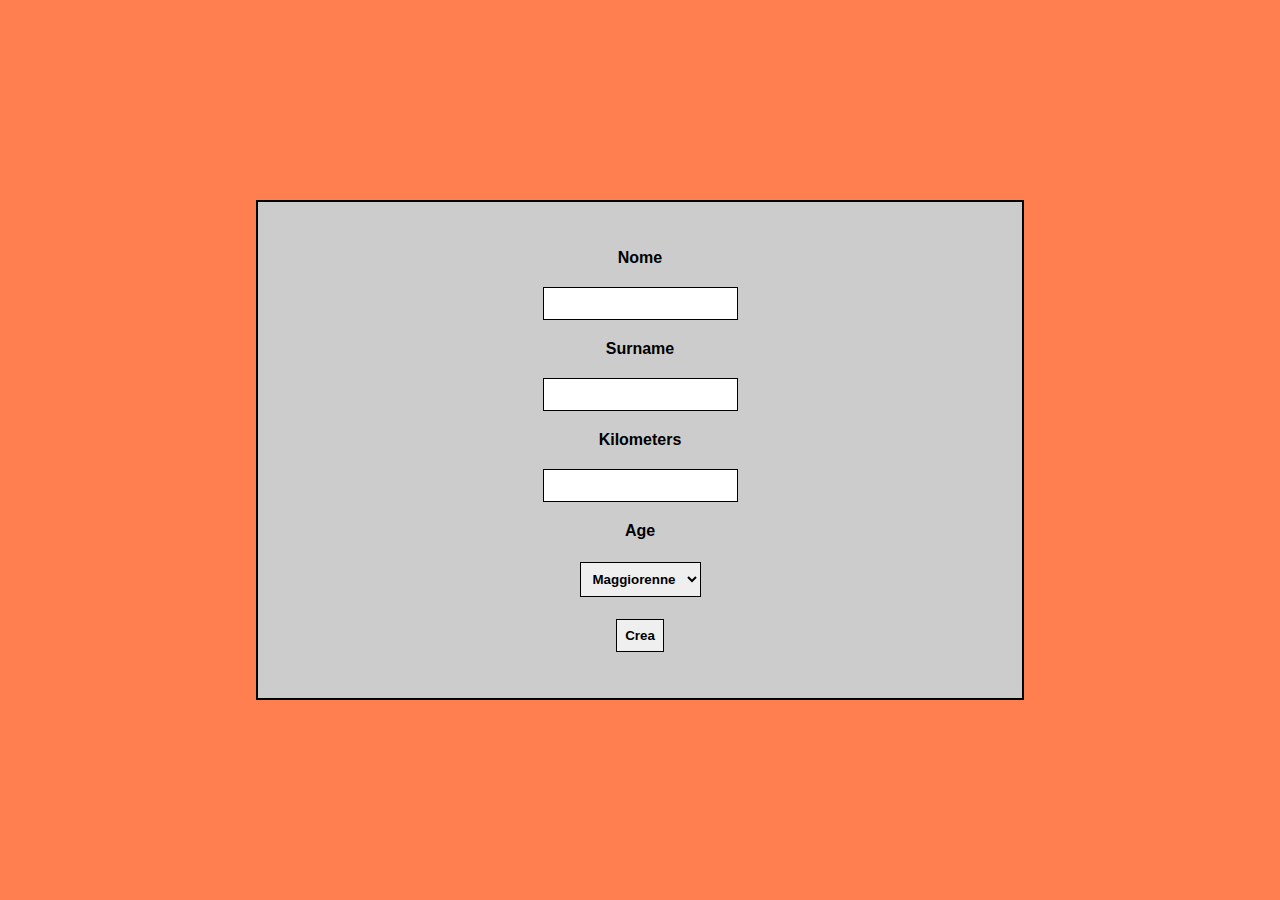
<file: index.html>
<!DOCTYPE html>
<html lang="en" dir="ltr">
<head>
    <meta charset="UTF-8">
    <meta http-equiv="X-UA-Compatible" content="IE=edge">
    <meta name="viewport" content="width=device-width, initial-scale=1.0">
    <link rel="stylesheet" href="css/all.min.css">
    <link rel="stylesheet" href="css/style.css">
    <title>EX BIGLIETTO TRENO-FORM</title>
</head>
<body>
    <div class="container">
       <div class="login">
           <div class="information">
               <label for="name">Nome</label>
               <input id="name" type="text" name="" value="">
               <label for="surname">Surname</label>
               <input id="surname" type="text" name="" value="">
               <label for="km">Kilometers</label>
               <input id="km" type="number" name="km" value="">
               <label for="age">Age</label>
               <select id="age" name="age">
                    <option value="over65">Over 65</option>
                    <option value="maggiorenne" selected >Maggiorenne</option>
                    <option value="minorenne">Minorenne</option>
               </select>
               <div class="button">
                   <button id="btn">
                       Crea
                   </button>
               </div>
            </div>
            <div id="myticket" class="hidden">
                <div class="ticket">
                    <table>
                        <thead>
                            <tr>
                                <th>nome passeggero</th>
                                <th>codice treno</th>
                                <th>numero carrozza</th>
                                <th>prezzo calcolato</th>
                                <th>categoria utente</th>
                            </tr>
                        </thead>
                        <tbody>
                            <tr>
                                <td id="user"></td>
                                <td id="train"></td>
                                <td id="carriage"></td>
                                <td id="price"></td>
                                <td id="category"></td>
                            </tr>
                        </tbody>
                    </table>
                </div>
                <div class="travel">
                    <h2>good travel!</h2>
                    <p>from Boolean</p>
                </div>
                <div class="button">
                    <button id="second-btn">
                        Annulla
                    </button>
                </div>
            </div>
        </div>
    </div>



    <script type="text/javascript" src="js/script.js"></script>
</body>
</html>
</file>
<file: css/style.css>
* {
    box-sizing: border-box;
    margin: 0;
    padding: 0;
}

body {  
    font-family: Arial;
}

.container {
    height: 100vh;
    display: flex;
    justify-content: center;
    align-items: center;
    background-color: coral;
}

.login {
    position: relative;
    width: 60%;
    height: 500px;
    border: 2px solid #000000;
    background-color: #cccccc;
    display: flex;
    justify-content: center;
    align-items: center;
}

.error {
    border: 1px solid red;
}

.information {
    display: flex;
    flex-direction: column;
    justify-content: center;
    align-items: center; 
}

label {
    padding: 20px;
    font-weight: bold;
    font-family: Arial;
}

input {
    padding: 8px;
    border: 1px solid #000000;
}

select,
#btn,
#second-btn {
    margin: 20px;
    padding: 8px;
    font-weight: bold;
    border: 1px solid #000000;
}

select {
    margin: 2px;
    padding: 8px;
    font-weight: bold;
    border: 1px solid #000000;
}

.button {
    text-align: center;
}

#myticket {
    position: absolute;
    height: 100%;
    width: 100%;
    background-color: crimson;
}

.hidden {
    display: none;
    transition: all 0.5s;
}

.show {
    display: block;
    transition: all 0.5s;
}

.ticket {
    margin-top: 20px;;
    display: flex;
    justify-content: center;
}

tr th {
    padding: 10px;
    color: #ffffff;
    font-weight: bold;
    font-size: 24px;
    text-transform: uppercase;
}

tr th {
    padding: 10px;
    color: #ffffff;
    font-weight: bold;
    font-size: 24px;
    text-transform: uppercase;
}

tr td {
    text-align: center;
    padding: 10px;
    color: #000000;
    font-weight: bold;
    font-size: 18px;
    text-transform: uppercase;
}

#myticket .travel {
    margin-top: 50px;
    text-align: center;  
}

#myticket .travel h2 {
    font-size: 36px;
    font-weight: bold;
    text-transform: uppercase;
    color: goldenrod;
}

#myticket .travel p {
    margin: 10px;
    font-size: 22px;
    font-weight: bold;
    text-transform: capitalize;
    font-style: italic;
    color: rgb(0, 255, 191);
}
</file>
